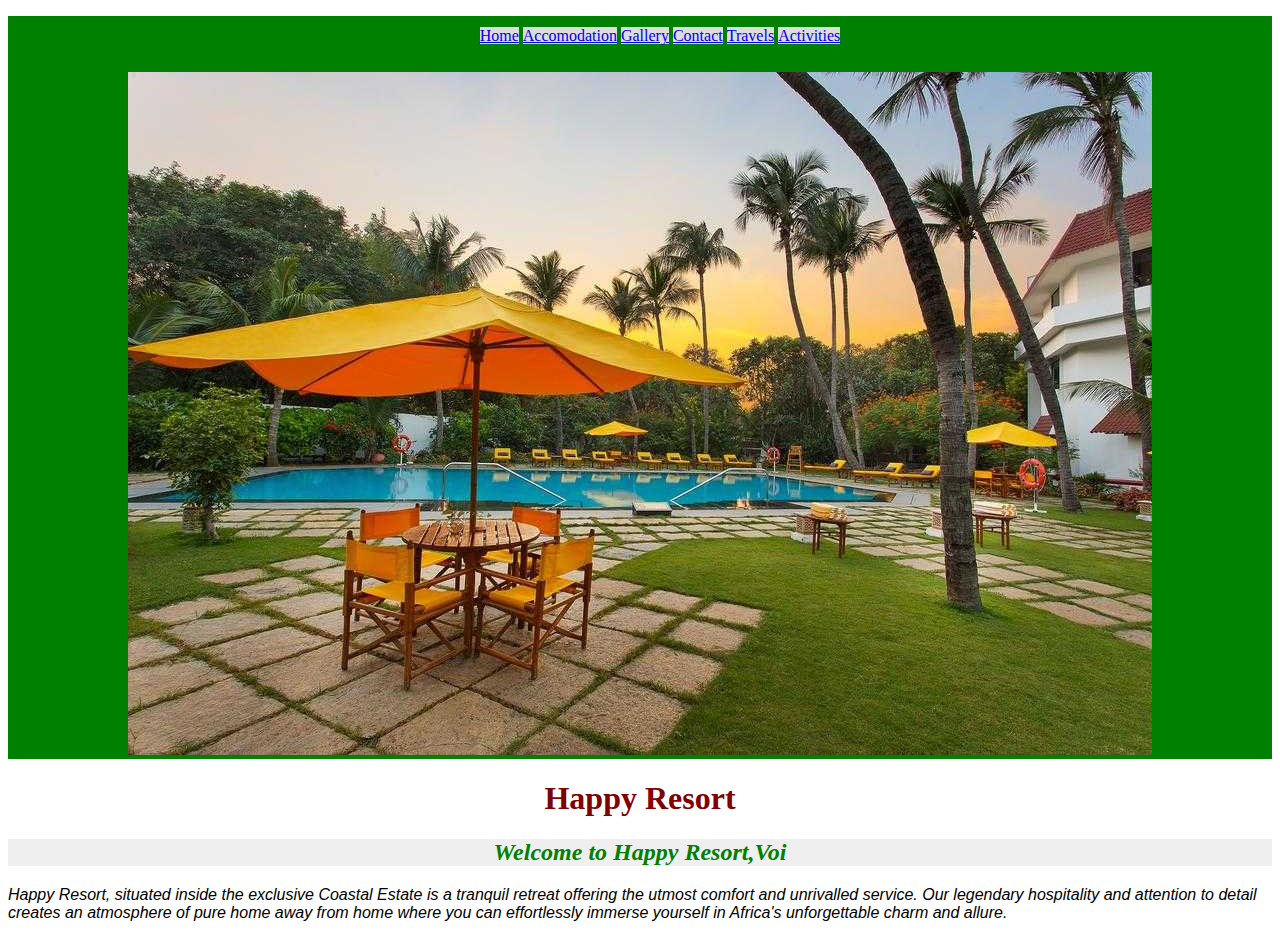
<file: index.html>
<!DOCTYPE html>
<html lang="en" dir="ltr">
  <head>
    <meta charset="utf-8">
        <link href="css/styles.css" rel="stylesheet" type="text/css">
    <title>Happy Resort</title>
    <header>
      <nav>
        <ul>
          <li><a href="index.html">Home</a></li>
          <li><a href="accomodation.html">Accomodation</a></li>
          <li><a href="galery.html">Gallery</a></li>
          <li><a href="contact-us.html">Contact</a></li>
          <li><a href="travels.html">Travels</a></li>
          <li><a href="Activities.html">Activities</a></li>
        </ul>
      </nav>
      <img src="photos/1.jpg" alt="background image of the resort">
    </header>
    <h1>Happy Resort</h1>
    <h2>Welcome to Happy Resort,Voi</h2>
    <p class="intro">Happy Resort, situated inside the exclusive Coastal Estate is a tranquil retreat offering the utmost comfort and unrivalled service. Our legendary hospitality and attention to detail creates an atmosphere of pure home away from home where you can effortlessly immerse yourself in Africa's unforgettable charm and allure.</p>
  </head>
  <body>

  </body>
</html>
</file>
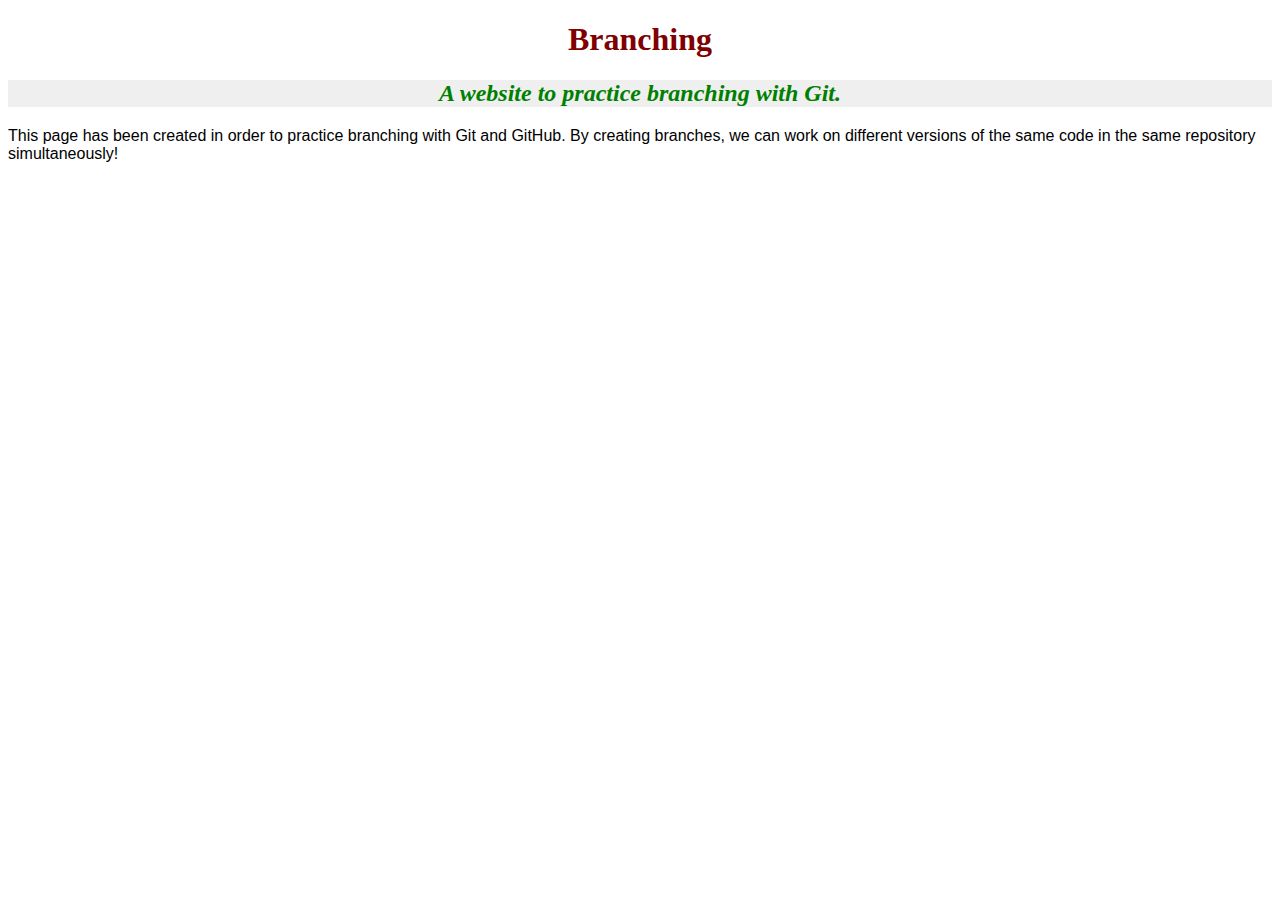
<file: branching-website.html>
<!DOCTYPE html>
<html>
  <head>
    <link href="css/styles.css" rel="stylesheet" type="text/css">
    <title>Branching Practice Site</title>
  </head>
  <body>
    <h1> Branching </h1>
    <h2> A website to practice branching with Git. </h2>
    <p> This page has been created in order to practice branching with Git and GitHub. By creating branches, we can work on different versions of the same code in the same repository simultaneously!  </p>
  </body>
</html>
</file>
<file: css/styles.css>
h1 {
  color: maroon;
  text-align: center;
}
h2 {
  color: green;
  font-style: italic;
  text-align: center;
  background-color:#eeee;
}
p {
  font-family: sans-serif;
}
ul {
  line-height: 40px;
}
.intro {
  font-style: italic;
}
header{
background-color: green;
text-align: center;
}
.Address{
  color: blue;
  text-align: center;
}
.important{
  text-align: center;
}
.address{
  text-align: center;
}
li {
  display: inline;
  background-color: #dddddd;

}
</file>
